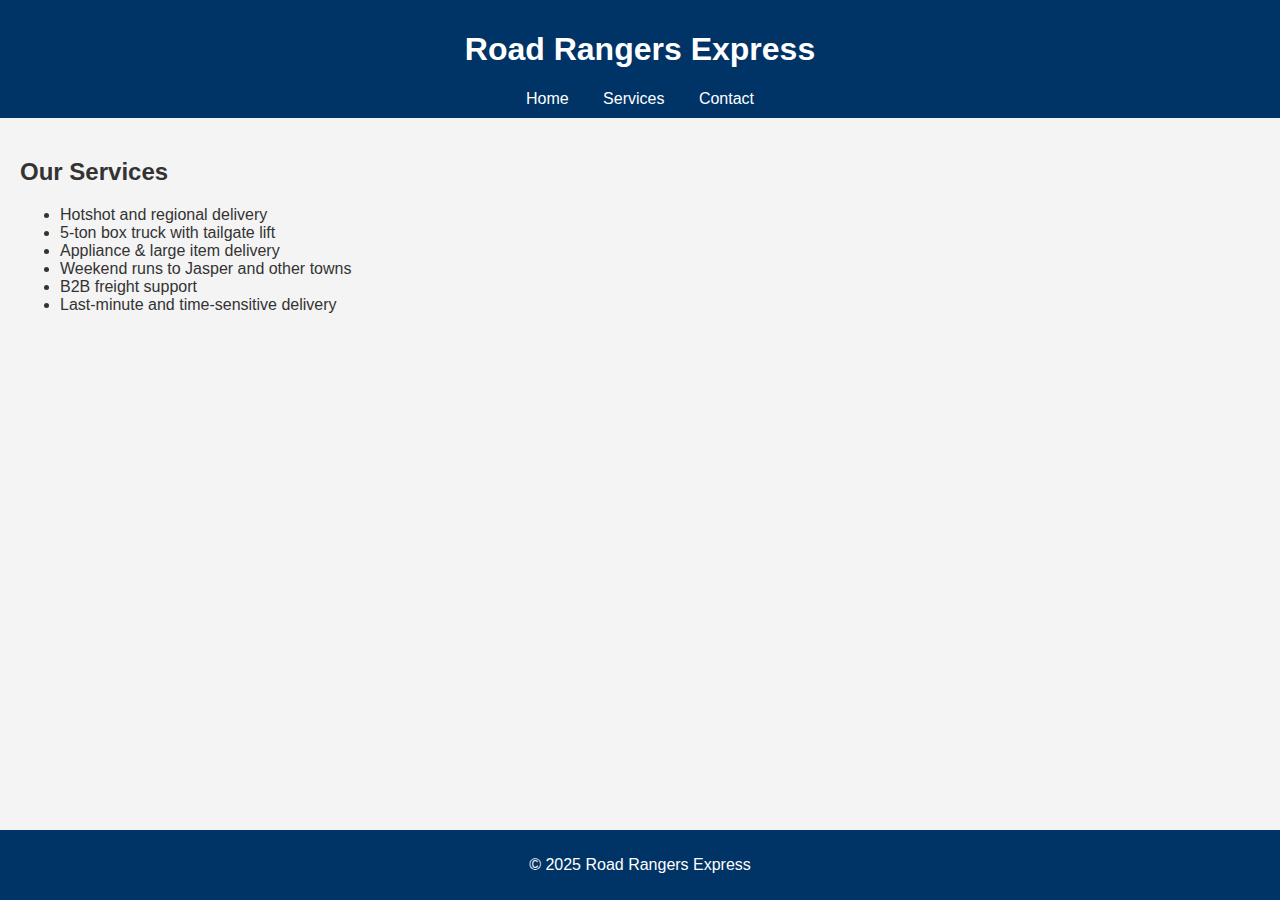
<file: index.html>
<!DOCTYPE html>
<html lang="en">
<head>
    <meta charset="UTF-8">
    <meta name="viewport" content="width=device-width, initial-scale=1.0">
    <title>Services - Road Rangers Express</title>
    <link rel="stylesheet" href="style.css">
    <header>
        <h1>Road Rangers Express</h1>
        <nav>
            <a href="index.html">Home</a>
            <a href="services.html">Services</a>
            <a href="contact.html">Contact</a>
        </nav>
    </header>
    <main>
        <h2>Our Services</h2>
        <ul>
            <li>Hotshot and regional delivery</li>
            <li>5-ton box truck with tailgate lift</li>
            <li>Appliance & large item delivery</li>
            <li>Weekend runs to Jasper and other towns</li>
            <li>B2B freight support</li>
            <li>Last-minute and time-sensitive delivery</li>
        </ul>
    </main>
    <footer>
        <p>&copy; 2025 Road Rangers Express</p>
    </footer>
</body>
</html>
</file>
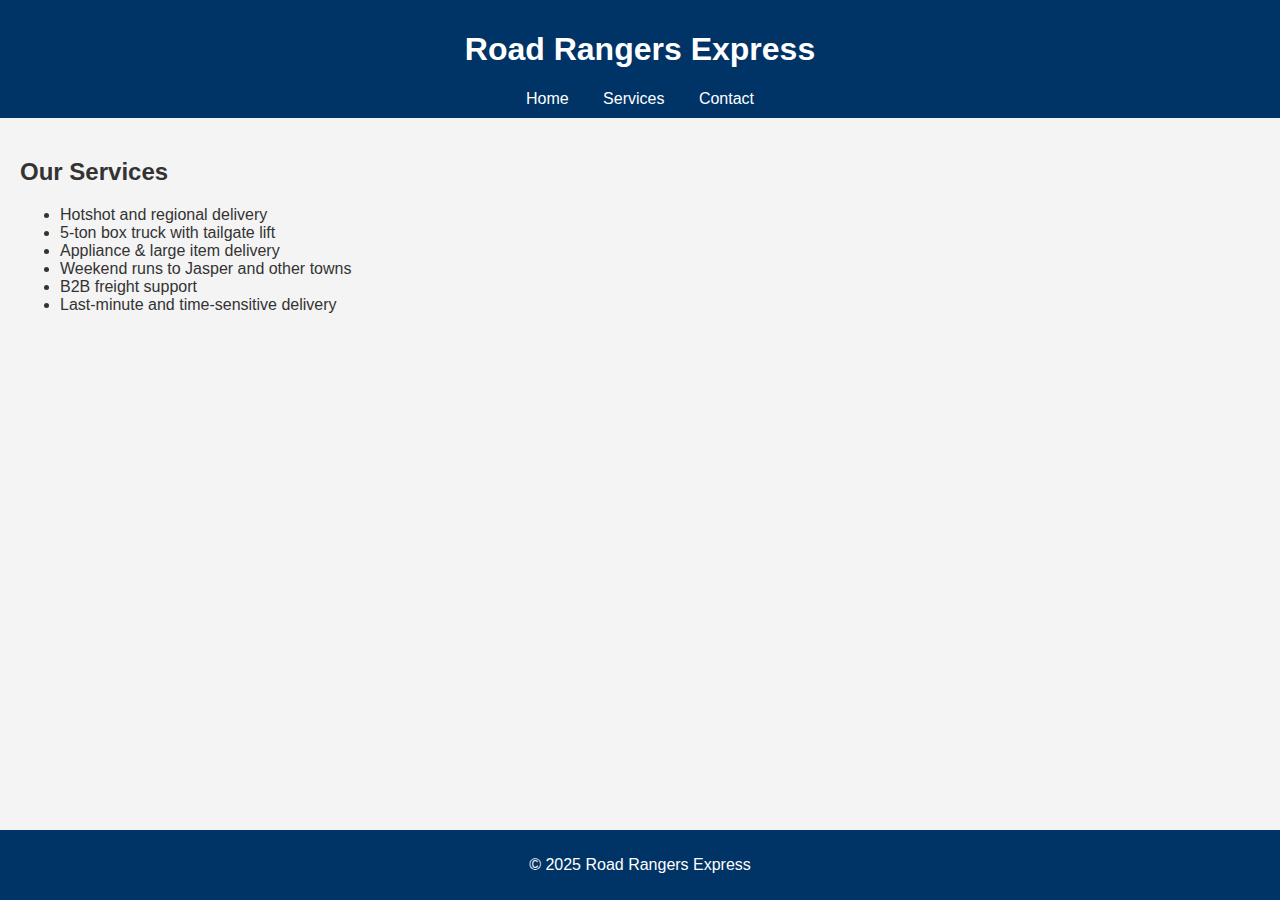
<file: Downloadservices.html.html>
<!DOCTYPE html>
<html lang="en">
<head>
    <meta charset="UTF-8">
    <meta name="viewport" content="width=device-width, initial-scale=1.0">
    <title>Services - Road Rangers Express</title>
    <link rel="stylesheet" href="style.css">
</head>
<body>
    <header>
        <h1>Road Rangers Express</h1>
        <nav>
            <a href="index.html">Home</a>
            <a href="services.html">Services</a>
            <a href="contact.html">Contact</a>
        </nav>
    </header>
    <main>
        <h2>Our Services</h2>
        <ul>
            <li>Hotshot and regional delivery</li>
            <li>5-ton box truck with tailgate lift</li>
            <li>Appliance & large item delivery</li>
            <li>Weekend runs to Jasper and other towns</li>
            <li>B2B freight support</li>
            <li>Last-minute and time-sensitive delivery</li>
        </ul>
    </main>
    <footer>
        <p>&copy; 2025 Road Rangers Express</p>
    </footer>
</body>
</html>
</file>
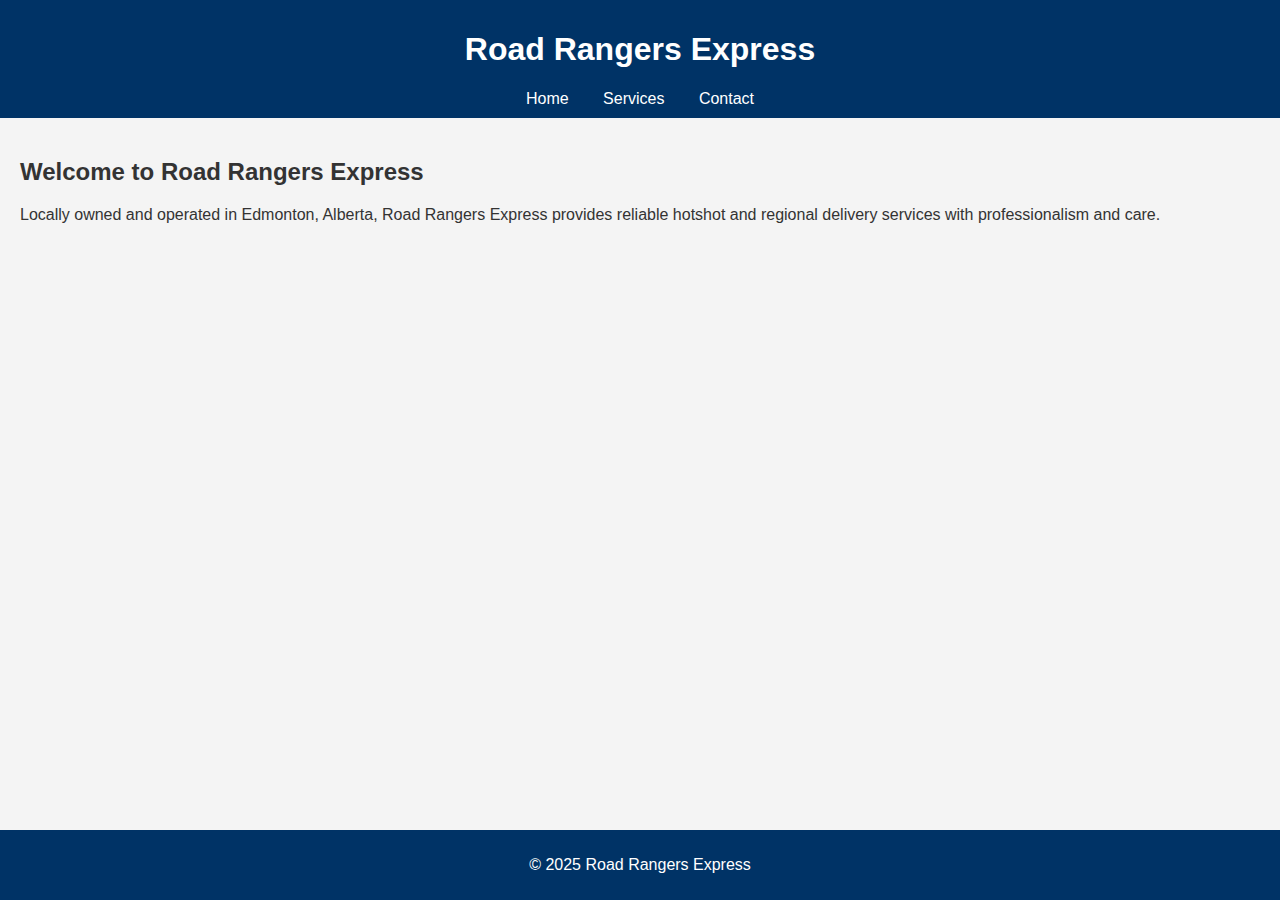
<file: index.html.html>
<!DOCTYPE html>
<html lang="en">
<head>
    <meta charset="UTF-8">
    <meta name="viewport" content="width=device-width, initial-scale=1.0">
    <title>Road Rangers Express</title>
    <link rel="stylesheet" href="style.css">
</head>
<body>
    <header>
        <h1>Road Rangers Express</h1>
        <nav>
            <a href="index.html">Home</a>
            <a href="services.html">Services</a>
            <a href="contact.html">Contact</a>
        </nav>
    </header>
    <main>
        <h2>Welcome to Road Rangers Express</h2>
        <p>Locally owned and operated in Edmonton, Alberta, Road Rangers Express provides reliable hotshot and regional delivery services with professionalism and care.</p>
    </main>
    <footer>
        <p>&copy; 2025 Road Rangers Express</p>
    </footer>
</body>
</html>
</file>
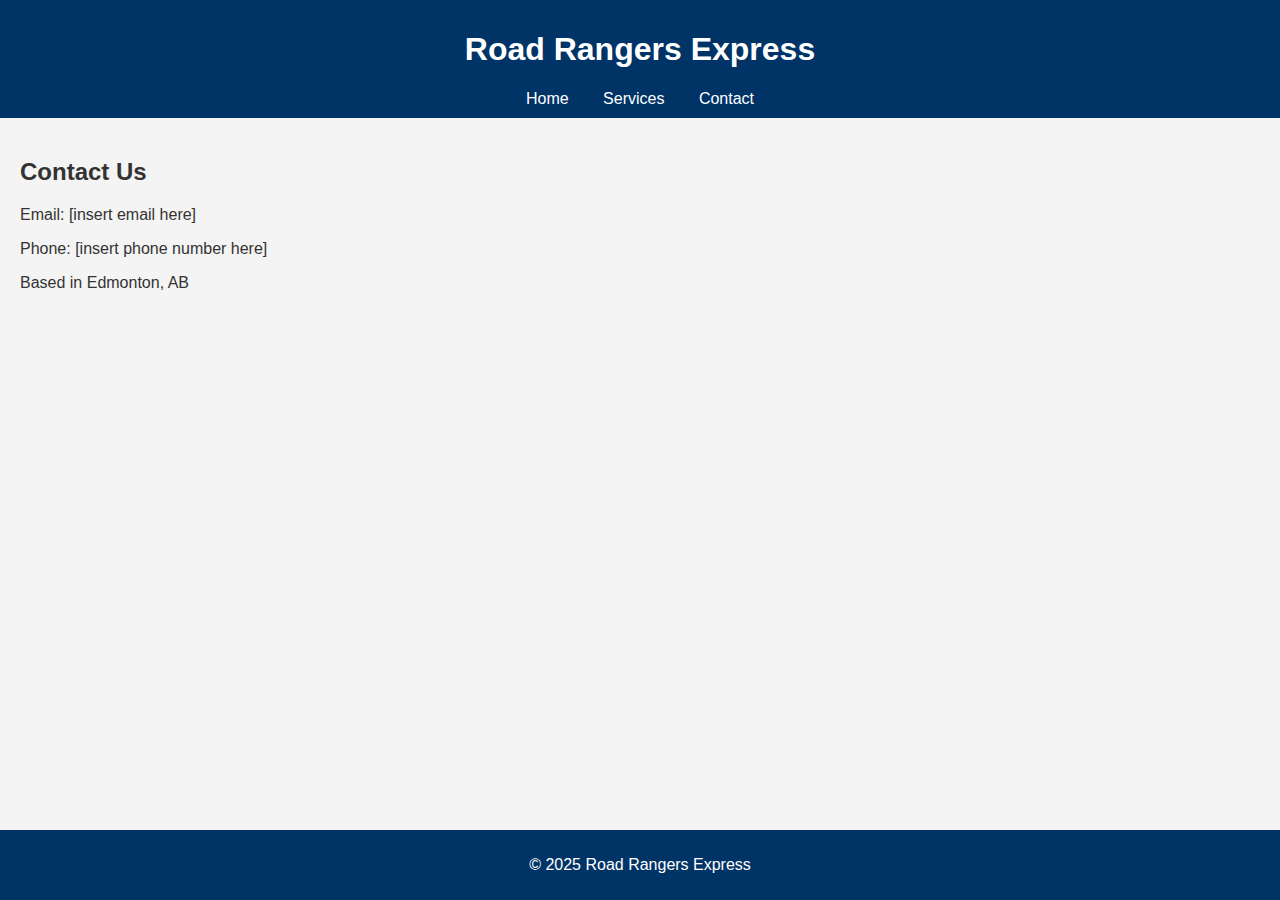
<file: RRE company contact .html>
<!DOCTYPE html>
<html lang="en">
<head>
    <meta charset="UTF-8">
    <meta name="viewport" content="width=device-width, initial-scale=1.0">
    <title>Contact - Road Rangers Express</title>
    <link rel="stylesheet" href="style.css">
</head>
<body>
    <header>
        <h1>Road Rangers Express</h1>
        <nav>
            <a href="index.html">Home</a>
            <a href="services.html">Services</a>
            <a href="contact.html">Contact</a>
        </nav>
    </header>
    <main>
        <h2>Contact Us</h2>
        <p>Email: [insert email here]</p>
        <p>Phone: [insert phone number here]</p>
        <p>Based in Edmonton, AB</p>
    </main>
    <footer>
        <p>&copy; 2025 Road Rangers Express</p>
    </footer>
</body>
</html>
</file>
<file: style.css>
body {
    font-family: Arial, sans-serif;
    margin: 0;
    padding: 0;
    background: #f4f4f4;
    color: #333;
}
header {
    background: #003366;
    color: white;
    padding: 10px 0;
    text-align: center;
}
header nav a {
    color: white;
    margin: 0 15px;
    text-decoration: none;
}
main {
    padding: 20px;
}
footer {
    background: #003366;
    color: white;
    text-align: center;
    padding: 10px 0;
    position: fixed;
    bottom: 0;
    width: 100%;
}
</file>
